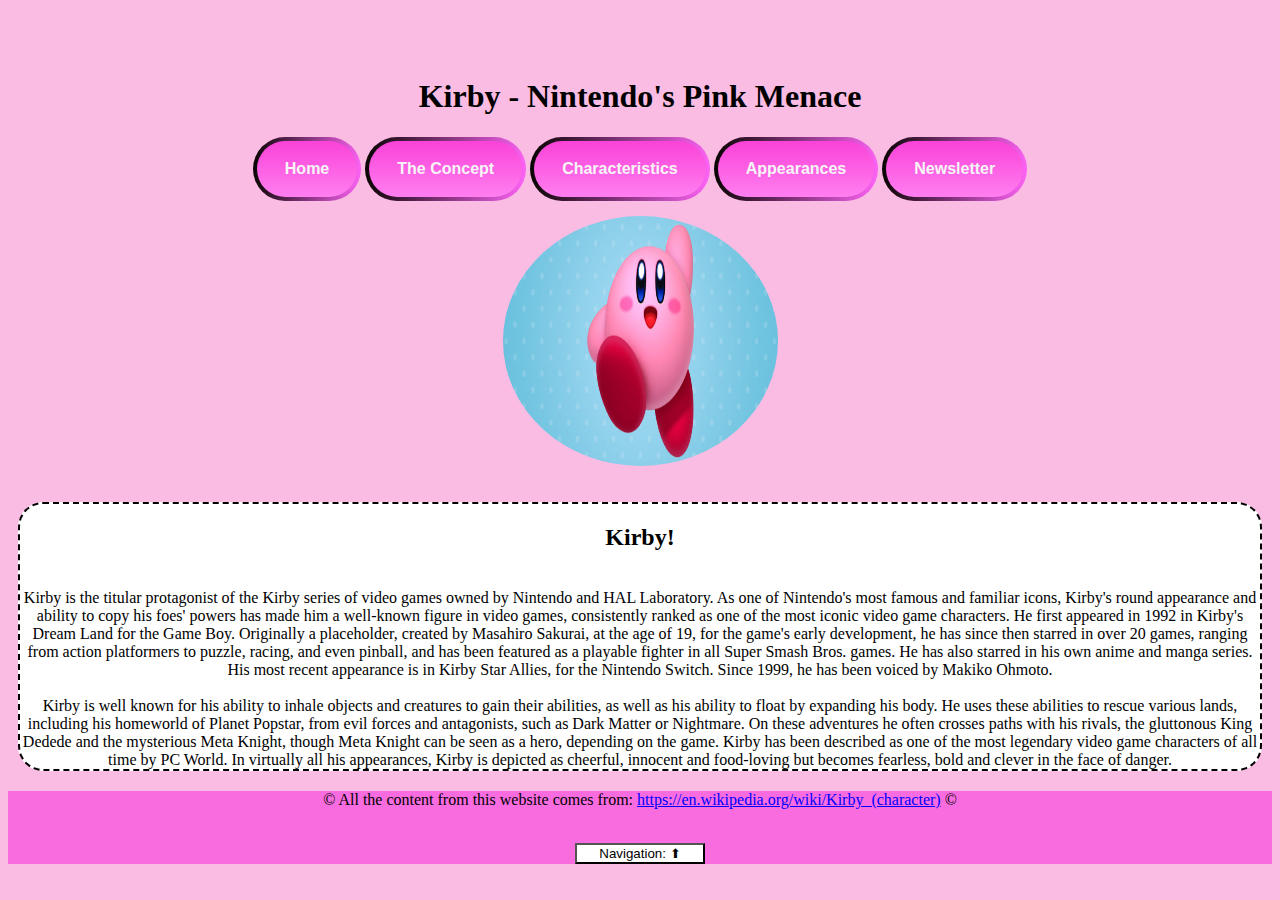
<file: index.html>
<!DOCTYPE html>
<html lang="en">
<head>
    <meta charset="UTF-8">
    <meta name="viewport" content="width=device-width, initial-scale=1.0">
    <title>Kirby Website: 05/19 - 05/20</title>
    <link rel="stylesheet" href="styles.css">
</head>
<body>
    <main>
    <div class="navigation">
        <h1>Kirby - Nintendo's Pink Menace</h1>
        <button class="button-78" role="button"><a href="index.html">Home</a></button>
        <button class="button-78" role="button"><a href="conceptCreation.html">The Concept</a></button>
        <button class="button-78" role="button"><a href="characteristics.html">Characteristics</a></button>
        <button class="button-78" role="button"><a href="appearances.html">Appearances</a></button>
        <button class="button-78" role="button"><a href="newsletter.html">Newsletter</a></button>
        <br>
        <img src="img/kirbyindex.jpg" alt="kirbyindex">
    </div>
    <div class="content">
        <blockquote>
            <h2 style="text-align: center;">Kirby!</h2>
            <br>

            Kirby is the titular protagonist of the Kirby series of video games owned by Nintendo and HAL Laboratory. As one of Nintendo's most famous and familiar icons, Kirby's round appearance and ability to copy his foes' powers has made him a well-known figure in video games, consistently ranked as one of the most iconic video game characters. He first appeared in 1992 in Kirby's Dream Land for the Game Boy. Originally a placeholder, created by Masahiro Sakurai, at the age of 19, for the game's early development, he has since then starred in over 20 games, ranging from action platformers to puzzle, racing, and even pinball, and has been featured as a playable fighter in all Super Smash Bros. games. He has also starred in his own anime and manga series. His most recent appearance is in Kirby Star Allies, for the Nintendo Switch. Since 1999, he has been voiced by Makiko Ohmoto.
            <br>
            <br>
            Kirby is well known for his ability to inhale objects and creatures to gain their abilities, as well as his ability to float by expanding his body. He uses these abilities to rescue various lands, including his homeworld of Planet Popstar, from evil forces and antagonists, such as Dark Matter or Nightmare. On these adventures he often crosses paths with his rivals, the   
            gluttonous King Dedede and the mysterious Meta Knight, though 
            Meta Knight can be seen as a hero, depending on the game. Kirby 
            has been described as one of the most legendary video game  
            characters of all time by PC World. In virtually all his appearances, Kirby is depicted as cheerful, innocent and food-loving but becomes fearless, bold and clever in the face of danger.
        </blockquote>
    </div>
    <div class="footer">

        <footer style="text-align: center; margin: 20px;">
            <p>&copy; All the content from this website comes from: <a href="https://en.wikipedia.org/wiki/Kirby_(character)" style="color: blue; text-decoration: underline">https://en.wikipedia.org/wiki/Kirby_(character)</a> &copy;</p>
            <br>
            <button class="footer-nav"><a href="#top">Navigation: ⬆︎</a></button>
            
        </footer>
    </div>
    </main>
</body>
</html>
</file>
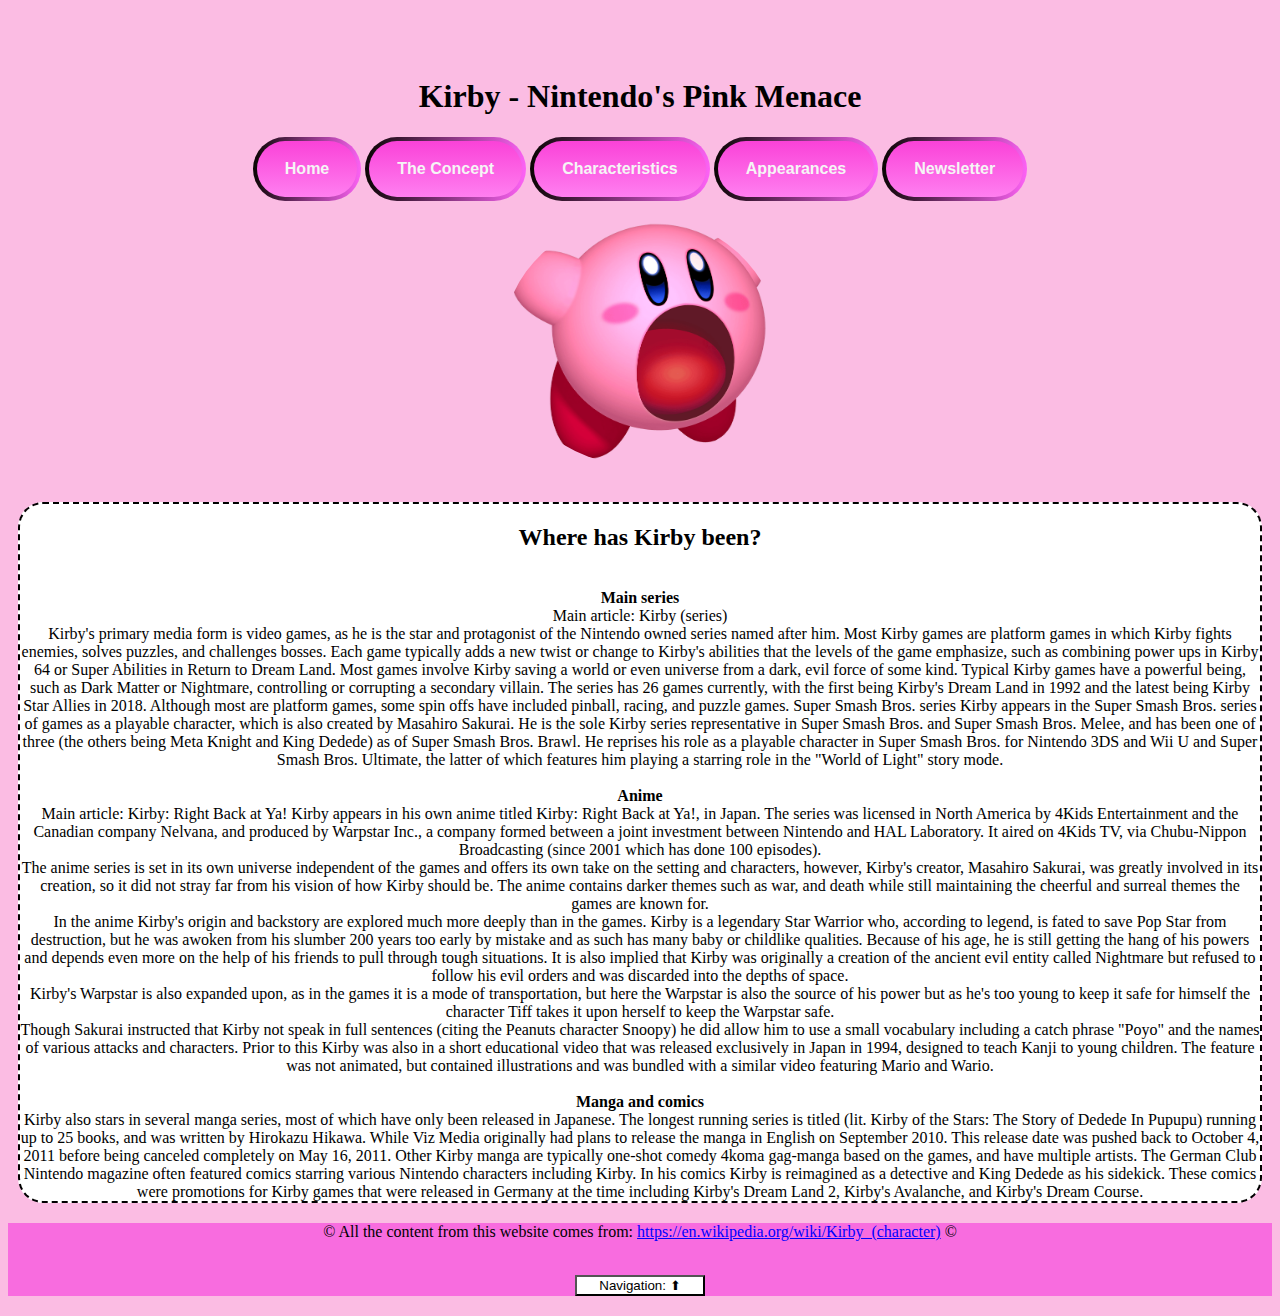
<file: appearances.html>
<!DOCTYPE html>
<html lang="en">
<head>
    <meta charset="UTF-8">
    <meta name="viewport" content="width=device-width, initial-scale=1.0">
    <title>Kirby Website: 05/19 - 05/20</title>
    <link rel="stylesheet" href="styles.css">
</head>
<body>
    <main>
    <div class="navigation">
        <h1>Kirby - Nintendo's Pink Menace</h1>
        <button class="button-78" role="button"><a href="index.html">Home</a></button>
        <button class="button-78" role="button"><a href="conceptCreation.html">The Concept</a></button>
        <button class="button-78" role="button"><a href="characteristics.html">Characteristics</a></button>
        <button class="button-78" role="button"><a href="appearances.html">Appearances</a></button>
        <button class="button-78" role="button"><a href="newsletter.html">Newsletter</a></button>
        <br>
        <img src="img/kirbyappearance.png" alt="kirbyappearance">
    </div>
    <div class="content">
        <blockquote>
            <h2 style="text-align: center;">Where has Kirby been? </h2>
            <br>

            <b>Main series</b>
            <br>
            Main article: Kirby (series)
            <br>
            Kirby's primary media form is video games, as he is the star and protagonist of the Nintendo owned series named after him. Most Kirby games are platform games in which Kirby fights enemies, solves puzzles, and challenges bosses. Each game typically adds a new twist or change to Kirby's abilities that the levels of the game emphasize, such as combining power ups in Kirby 64 or Super Abilities in Return to Dream Land. Most games involve Kirby saving a world or even universe from a dark, evil force of some kind. Typical Kirby games have a powerful being, such as Dark Matter or Nightmare, controlling or corrupting a secondary villain.
            The series has 26 games currently, with the first being Kirby's Dream Land in 1992 and the latest being Kirby Star Allies in 2018. Although most are platform games, some spin offs have included pinball, racing, and puzzle games.
            Super Smash Bros. series
            Kirby appears in the Super Smash Bros. series of games as a playable character, which is also created by Masahiro Sakurai. He is the sole Kirby series representative in Super Smash Bros. and Super Smash Bros. Melee, and has been one of three (the others being Meta Knight and King Dedede) as of Super Smash Bros. Brawl. He reprises his role as a playable character in Super Smash Bros. for Nintendo 3DS and Wii U and Super Smash Bros. Ultimate, the latter of which features him playing a starring role in the "World of Light" story mode.
            <br><br>

            <b>Anime</b>
            <br>
            Main article: Kirby: Right Back at Ya!
            Kirby appears in his own anime titled Kirby: Right Back at Ya!, in Japan. The series was licensed in North America by 4Kids Entertainment and the Canadian company Nelvana, and produced by Warpstar Inc., a company formed between a joint investment between Nintendo and HAL Laboratory. It aired on 4Kids TV, via Chubu-Nippon Broadcasting (since 2001 which has done 100 episodes).
            <br>
            The anime series is set in its own universe independent of the games and offers its own take on the setting and characters, however, Kirby's creator, Masahiro Sakurai, was greatly involved in its creation, so it did not stray far from his vision of how Kirby should be. The anime contains darker themes such as war, and death while still maintaining the cheerful and surreal themes the games are known for.
            <br>
            In the anime Kirby's origin and backstory are explored much more deeply than in the games. Kirby is a legendary Star Warrior who, according to legend, is fated to save Pop Star from destruction, but he was awoken from his slumber 200 years too early by mistake and as such has many baby or childlike qualities. Because of his age, he is still getting the hang of his powers and depends even more on the help of his friends to pull through tough situations. It is also implied that Kirby was originally a creation of the ancient evil entity called Nightmare but refused to follow his evil orders and was discarded into the depths of space.
            <br>
            Kirby's Warpstar is also expanded upon, as in the games it is a mode of transportation, but here the Warpstar is also the source of his power but as he's too young to keep it safe for himself the character Tiff takes it upon herself to keep the Warpstar safe.
            <br>
            Though Sakurai instructed that Kirby not speak in full sentences (citing the Peanuts character Snoopy) he did allow him to use a small vocabulary including a catch phrase "Poyo" and the names of various attacks and characters.
            Prior to this Kirby was also in a short educational video that was released exclusively in Japan in 1994, designed to teach Kanji to young children. The feature was not animated, but contained illustrations and was bundled with a similar video featuring Mario and Wario.
            <br><br>
            <b>Manga and comics</b>
            <br>
            Kirby also stars in several manga series, most of which have only been released in Japanese. The longest running series is titled (lit. Kirby of the Stars: The Story of Dedede In Pupupu) running up to 25 books, and was written by Hirokazu Hikawa. While Viz Media originally had plans to release the manga in English on September 2010. This release date was pushed back to October 4, 2011 before being canceled completely on May 16, 2011.
            Other Kirby manga are typically one-shot comedy 4koma gag-manga based on the games, and have multiple artists.
            The German Club Nintendo magazine often featured comics starring various Nintendo characters including Kirby. In his comics Kirby is reimagined as a detective and King Dedede as his sidekick. These comics were promotions for Kirby games that were released in Germany at the time including Kirby's Dream Land 2, Kirby's Avalanche, and Kirby's Dream Course.
        </blockquote>
    </div>
    <div class="footer">

        <footer style="text-align: center; margin: 20px;">
            <p>&copy; All the content from this website comes from: <a href="https://en.wikipedia.org/wiki/Kirby_(character)" style="color: blue; text-decoration: underline">https://en.wikipedia.org/wiki/Kirby_(character)</a> &copy;</p>
            <br>
            <button class="footer-nav"><a href="#top">Navigation: ⬆︎</a></button>
            
        </footer>
    </div>
    </main>
</body>
</html>
</file>
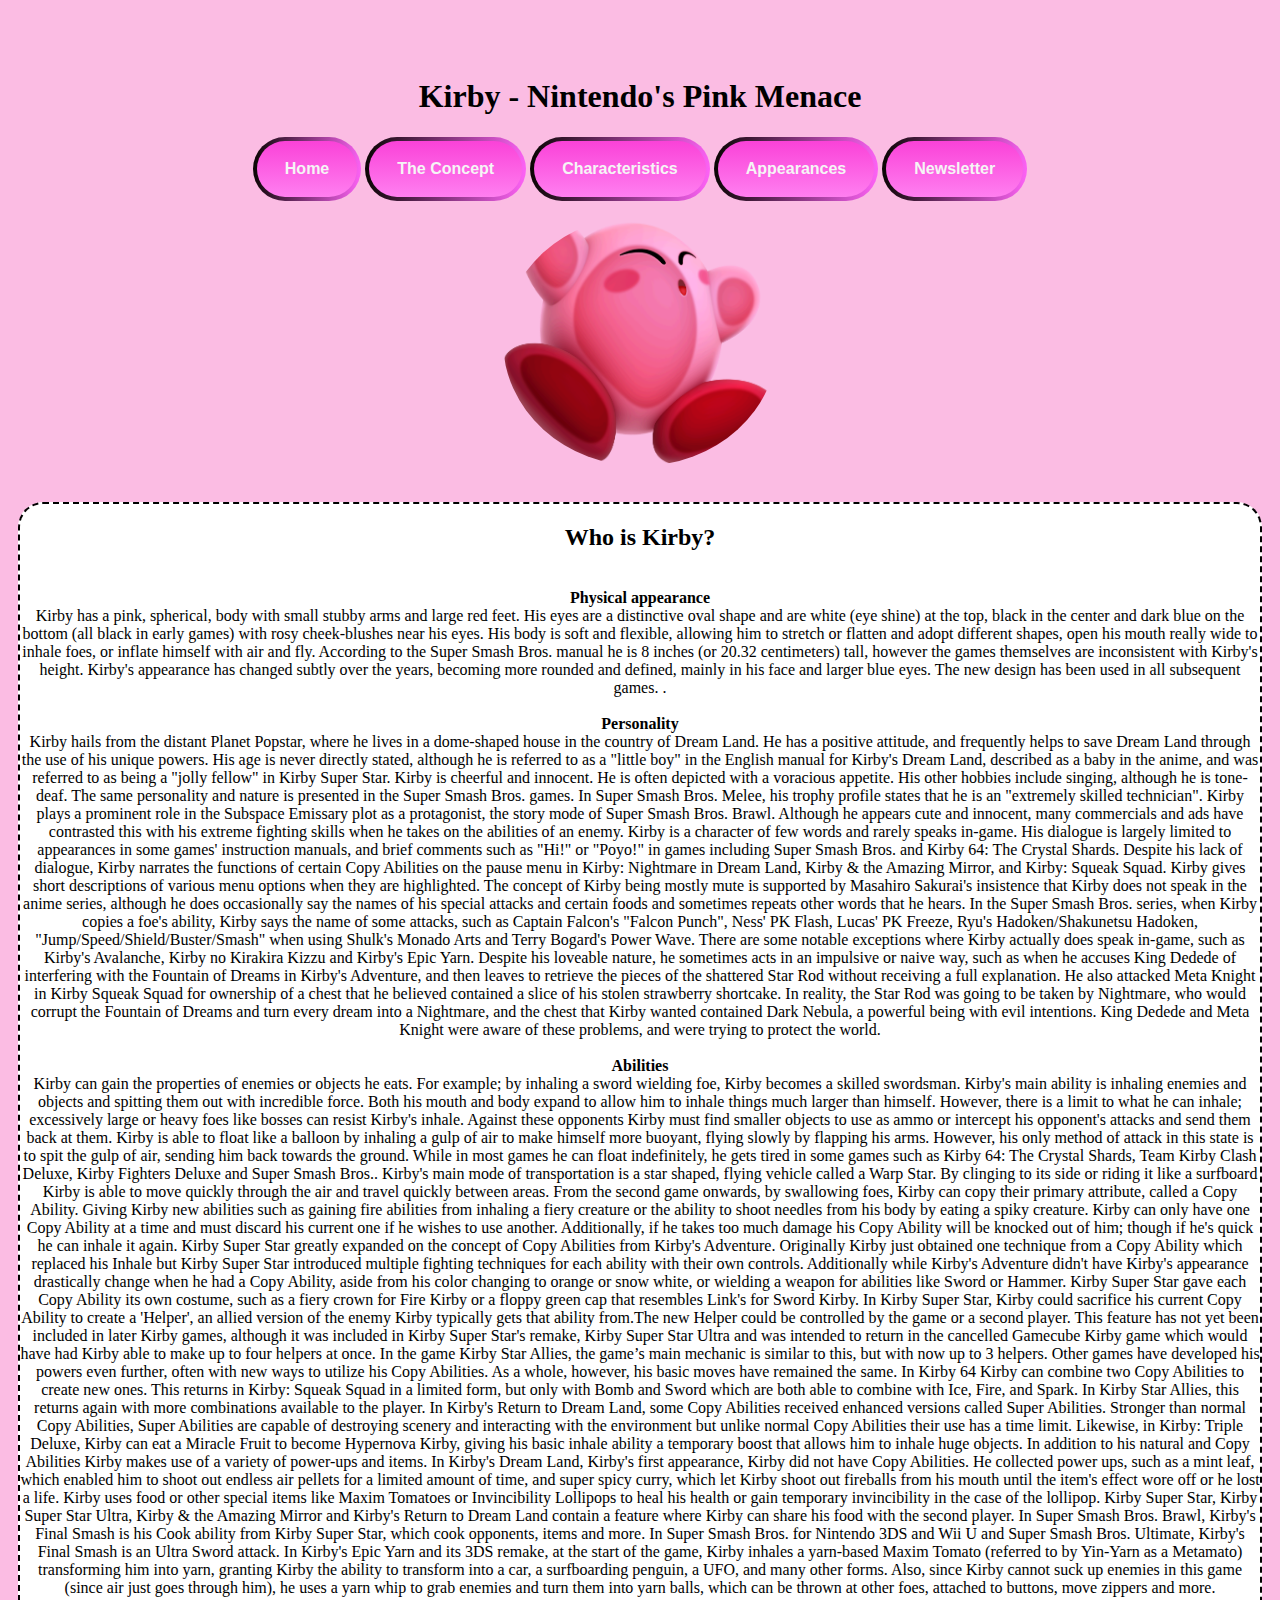
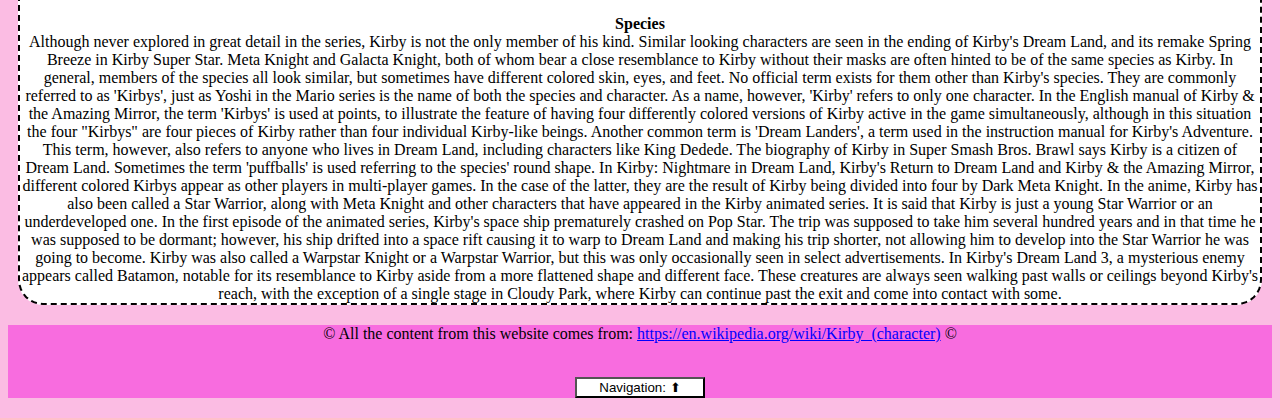
<file: characteristics.html>
<!DOCTYPE html>
<html lang="en">
<head>
    <meta charset="UTF-8">
    <meta name="viewport" content="width=device-width, initial-scale=1.0">
    <title>Kirby Website: 05/19 - 05/20</title>
    <link rel="stylesheet" href="styles.css">
</head>
<body>
    <main>
    <div class="navigation">
        <h1>Kirby - Nintendo's Pink Menace</h1>
        <button class="button-78" role="button"><a href="index.html">Home</a></button>
        <button class="button-78" role="button"><a href="conceptCreation.html">The Concept</a></button>
        <button class="button-78" role="button"><a href="characteristics.html">Characteristics</a></button>
        <button class="button-78" role="button"><a href="appearances.html">Appearances</a></button>
        <button class="button-78" role="button"><a href="newsletter.html">Newsletter</a></button>
        <br>
        <img src="img/kirbycharacteristics.png" alt="kirbyCharacteristics">
    </div>
    <div class="content">
        <blockquote>
            <h2 style="text-align: center;">Who is Kirby?</h2>
            <br>
            <b>Physical appearance</b> 
            <br>

            Kirby has a pink, spherical, body with small stubby arms and large red feet. His eyes are a distinctive oval shape and are white (eye shine) at the top, black in the center and dark blue on the bottom (all black in early games) with rosy cheek-blushes near his eyes. His body is soft and flexible, allowing him to stretch or flatten and adopt different shapes, open his mouth really wide to inhale foes, or inflate himself with air and fly. According to the Super Smash Bros. manual he is 8 inches (or 20.32 centimeters) tall, however the games themselves are inconsistent with Kirby's height. Kirby's appearance has changed subtly over the years, becoming more rounded and defined, mainly in his face and larger blue eyes. The new design has been used in all subsequent games. .
            <br><br>

            <b>Personality</b>
            <br>
            Kirby hails from the distant Planet Popstar, where he lives in a dome-shaped house in the country of Dream Land. He has a positive attitude, and frequently helps to save Dream Land through the use of his unique powers. His age is never directly stated, although he is referred to as a "little boy" in the English manual for Kirby's Dream Land, described as a baby in the anime, and was referred to as being a "jolly fellow" in Kirby Super Star.

            Kirby is cheerful and innocent. He is often depicted with a voracious appetite. His other hobbies include singing, although he is tone-deaf.

            The same personality and nature is presented in the Super Smash Bros. games. In Super Smash Bros. Melee, his trophy profile states that he is an "extremely skilled technician". Kirby plays a prominent role in the Subspace Emissary plot as a protagonist, the story mode of Super Smash Bros. Brawl. Although he appears cute and innocent, many commercials and ads have contrasted this with his extreme fighting skills when he takes on the abilities of an enemy.

            Kirby is a character of few words and rarely speaks in-game. His dialogue is largely limited to appearances in some games' instruction manuals, and brief comments such as "Hi!" or "Poyo!" in games including Super Smash Bros. and Kirby 64: The Crystal Shards. Despite his lack of dialogue, Kirby narrates the functions of certain Copy Abilities on the pause menu in Kirby: Nightmare in Dream Land, Kirby & the Amazing Mirror, and Kirby: Squeak Squad. Kirby gives short descriptions of various menu options when they are highlighted. The concept of Kirby being mostly mute is supported by Masahiro Sakurai's insistence that Kirby does not speak in the anime series, although he does occasionally say the names of his special attacks and certain foods and sometimes repeats other words that he hears. In the Super Smash Bros. series, when Kirby copies a foe's ability, Kirby says the name of some attacks, such as Captain Falcon's "Falcon Punch", Ness' PK Flash, Lucas' PK Freeze, Ryu's Hadoken/Shakunetsu Hadoken, "Jump/Speed/Shield/Buster/Smash" when using Shulk's Monado Arts and Terry Bogard's Power Wave. There are some notable exceptions where Kirby actually does speak in-game, such as Kirby's Avalanche, Kirby no Kirakira Kizzu and Kirby's Epic Yarn.

            Despite his loveable nature, he sometimes acts in an impulsive or naive way, such as when he accuses King Dedede of interfering with the Fountain of Dreams in Kirby's Adventure, and then leaves to retrieve the pieces of the shattered Star Rod without receiving a full explanation. He also attacked Meta Knight in Kirby Squeak Squad for ownership of a chest that he believed contained a slice of his stolen strawberry shortcake. In reality, the Star Rod was going to be taken by Nightmare, who would corrupt the Fountain of Dreams and turn every dream into a Nightmare, and the chest that Kirby wanted contained Dark Nebula, a powerful being with evil intentions. King Dedede and Meta Knight were aware of these problems, and were trying to protect the world.
            <br><br>

            <b>Abilities</b>
            <br>

            Kirby can gain the properties of enemies or objects he eats. For example; by inhaling a sword wielding foe, Kirby becomes a skilled swordsman.

            Kirby's main ability is inhaling enemies and objects and spitting them out with incredible force. Both his mouth and body expand to allow him to inhale things much larger than himself. However, there is a limit to what he can inhale; excessively large or heavy foes like bosses can resist Kirby's inhale. Against these opponents Kirby must find smaller objects to use as ammo or intercept his opponent's attacks and send them back at them.

            Kirby is able to float like a balloon by inhaling a gulp of air to make himself more buoyant, flying slowly by flapping his arms. However, his only method of attack in this state is to spit the gulp of air, sending him back towards the ground. While in most games he can float indefinitely, he gets tired in some games such as Kirby 64: The Crystal Shards, Team Kirby Clash Deluxe, Kirby Fighters Deluxe and Super Smash Bros..

            Kirby's main mode of transportation is a star shaped, flying vehicle called a Warp Star. By clinging to its side or riding it like a surfboard Kirby is able to move quickly through the air and travel quickly between areas.

            From the second game onwards, by swallowing foes, Kirby can copy their primary attribute, called a Copy Ability. Giving Kirby new abilities such as gaining fire abilities from inhaling a fiery creature or the ability to shoot needles from his body by eating a spiky creature. Kirby can only have one Copy Ability at a time and must discard his current one if he wishes to use another. Additionally, if he takes too much damage his Copy Ability will be knocked out of him; though if he's quick he can inhale it again.

            Kirby Super Star greatly expanded on the concept of Copy Abilities from Kirby's Adventure. Originally Kirby just obtained one technique from a Copy Ability which replaced his Inhale but Kirby Super Star introduced multiple fighting techniques for each ability with their own controls. Additionally while Kirby's Adventure didn't have Kirby's appearance drastically change when he had a Copy Ability, aside from his color changing to orange or snow white, or wielding a weapon for abilities like Sword or Hammer. Kirby Super Star gave each Copy Ability its own costume, such as a fiery crown for Fire Kirby or a floppy green cap that resembles Link's for Sword Kirby.

            In Kirby Super Star, Kirby could sacrifice his current Copy Ability to create a 'Helper', an allied version of the enemy Kirby typically gets that ability from.The new Helper could be controlled by the game or a second player. This feature has not yet been included in later Kirby games, although it was included in Kirby Super Star's remake, Kirby Super Star Ultra and was intended to return in the cancelled Gamecube Kirby game which would have had Kirby able to make up to four helpers at once. In the game Kirby Star Allies, the game’s main mechanic is similar to this, but with now up to 3 helpers.

            Other games have developed his powers even further, often with new ways to utilize his Copy Abilities. As a whole, however, his basic moves have remained the same. In Kirby 64 Kirby can combine two Copy Abilities to create new ones. This returns in Kirby: Squeak Squad in a limited form, but only with Bomb and Sword which are both able to combine with Ice, Fire, and Spark. In Kirby Star Allies, this returns again with more combinations available to the player.

            In Kirby's Return to Dream Land, some Copy Abilities received enhanced versions called Super Abilities. Stronger than normal Copy Abilities, Super Abilities are capable of destroying scenery and interacting with the environment but unlike normal Copy Abilities their use has a time limit. Likewise, in Kirby: Triple Deluxe, Kirby can eat a Miracle Fruit to become Hypernova Kirby, giving his basic inhale ability a temporary boost that allows him to inhale huge objects.

            In addition to his natural and Copy Abilities Kirby makes use of a variety of power-ups and items. In Kirby's Dream Land, Kirby's first appearance, Kirby did not have Copy Abilities. He collected power ups, such as a mint leaf, which enabled him to shoot out endless air pellets for a limited amount of time, and super spicy curry, which let Kirby shoot out fireballs from his mouth until the item's effect wore off or he lost a life. Kirby uses food or other special items like Maxim Tomatoes or Invincibility Lollipops to heal his health or gain temporary invincibility in the case of the lollipop. Kirby Super Star, Kirby Super Star Ultra, Kirby & the Amazing Mirror and Kirby's Return to Dream Land contain a feature where Kirby can share his food with the second player.

            In Super Smash Bros. Brawl, Kirby's Final Smash is his Cook ability from Kirby Super Star, which cook opponents, items and more. In Super Smash Bros. for Nintendo 3DS and Wii U and Super Smash Bros. Ultimate, Kirby's Final Smash is an Ultra Sword attack.

            In Kirby's Epic Yarn and its 3DS remake, at the start of the game, Kirby inhales a yarn-based Maxim Tomato (referred to by Yin-Yarn as a Metamato) transforming him into yarn, granting Kirby the ability to transform into a car, a surfboarding penguin, a UFO, and many other forms. Also, since Kirby cannot suck up enemies in this game (since air just goes through him), he uses a yarn whip to grab enemies and turn them into yarn balls, which can be thrown at other foes, attached to buttons, move zippers and more.
            <br><br>
            <b>Species</b> 
            <br>
            Although never explored in great detail in the series, Kirby is not the only member of his kind. Similar looking characters are seen in the ending of Kirby's Dream Land, and its remake Spring Breeze in Kirby Super Star. Meta Knight and Galacta Knight, both of whom bear a close resemblance to Kirby without their masks are often hinted to be of the same species as Kirby. In general, members of the species all look similar, but sometimes have different colored skin, eyes, and feet.

            No official term exists for them other than Kirby's species. They are commonly referred to as 'Kirbys', just as Yoshi in the Mario series is the name of both the species and character. As a name, however, 'Kirby' refers to only one character. In the English manual of Kirby & the Amazing Mirror, the term 'Kirbys' is used at points, to illustrate the feature of having four differently colored versions of Kirby active in the game simultaneously, although in this situation the four "Kirbys" are four pieces of Kirby rather than four individual Kirby-like beings. Another common term is 'Dream Landers', a term used in the instruction manual for Kirby's Adventure. This term, however, also refers to anyone who lives in Dream Land, including characters like King Dedede. The biography of Kirby in Super Smash Bros. Brawl says Kirby is a citizen of Dream Land. Sometimes the term 'puffballs' is used referring to the species' round shape.



            In Kirby: Nightmare in Dream Land, Kirby's Return to Dream Land and Kirby & the Amazing Mirror, different colored Kirbys appear as other players in multi-player games. In the case of the latter, they are the result of Kirby being divided into four by Dark Meta Knight.

            In the anime, Kirby has also been called a Star Warrior, along with Meta Knight and other characters that have appeared in the Kirby animated series. It is said that Kirby is just a young Star Warrior or an underdeveloped one. In the first episode of the animated series, Kirby's space ship prematurely crashed on Pop Star. The trip was supposed to take him several hundred years and in that time he was supposed to be dormant; however, his ship drifted into a space rift causing it to warp to Dream Land and making his trip shorter, not allowing him to develop into the Star Warrior he was going to become. Kirby was also called a Warpstar Knight or a Warpstar Warrior, but this was only occasionally seen in select advertisements.
            In Kirby's Dream Land 3, a mysterious enemy appears called Batamon, notable for its resemblance to Kirby aside from a more flattened shape and different face. These creatures are always seen walking past walls or ceilings beyond Kirby's reach, with the exception of a single stage in Cloudy Park, where Kirby can continue past the exit and come into contact with some.
        </blockquote>
    </div>
    <div class="footer">

        <footer style="text-align: center; margin: 20px;">
            <p>&copy; All the content from this website comes from: <a href="https://en.wikipedia.org/wiki/Kirby_(character)" style="color: blue; text-decoration: underline">https://en.wikipedia.org/wiki/Kirby_(character)</a> &copy;</p>
            <br>
            <button class="footer-nav"><a href="#top">Navigation: ⬆︎</a></button>
            
        </footer>
    </div>
    </main>
</body>
</html>
</file>
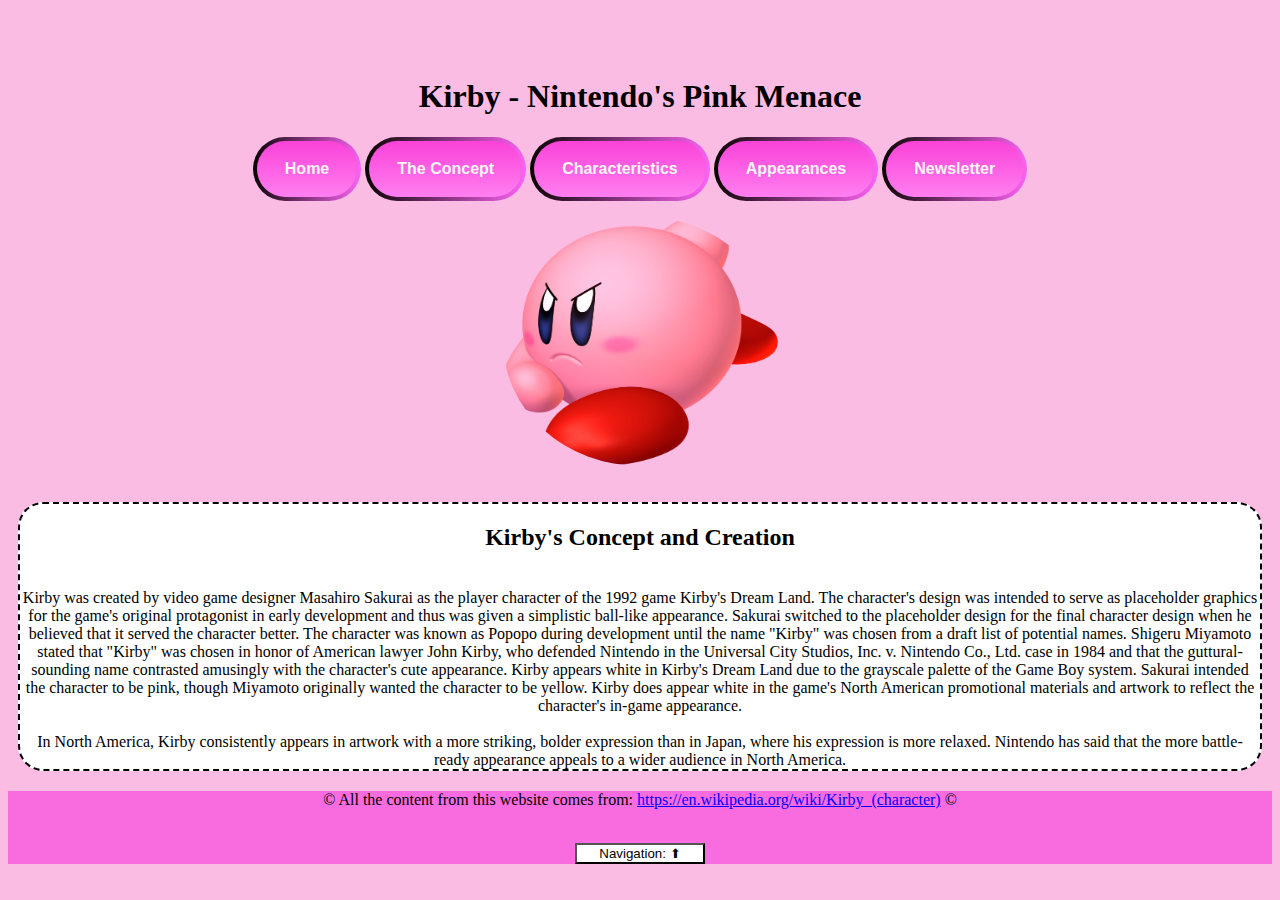
<file: conceptCreation.html>
<!DOCTYPE html>
<html lang="en">
<head>
    <meta charset="UTF-8">
    <meta name="viewport" content="width=device-width, initial-scale=1.0">
    <title>Kirby Website: 05/19 - 05/20</title>
    <link rel="stylesheet" href="styles.css">
</head>
<body>
    <main>
    <div class="navigation">
        <h1>Kirby - Nintendo's Pink Menace</h1>
        <button class="button-78" role="button"><a href="index.html">Home</a></button>
        <button class="button-78" role="button"><a href="conceptCreation.html">The Concept</a></button>
        <button class="button-78" role="button"><a href="characteristics.html">Characteristics</a></button>
        <button class="button-78" role="button"><a href="appearances.html">Appearances</a></button>
        <button class="button-78" role="button"><a href="newsletter.html">Newsletter</a></button>
        <br>
        <img src="img/kirbyconcept.png" alt="kirbyconcept">
    </div>
    <div class="content">
        <blockquote>
            <h2 style="text-align: center;">Kirby's Concept and Creation</h2>
            <br>

            Kirby was created by video game designer Masahiro Sakurai as the player character of the 1992 game Kirby's Dream Land. The character's design was intended to serve as placeholder graphics for the game's original protagonist in early development and thus was given a simplistic ball-like appearance. Sakurai switched to the placeholder design for the final character design when he believed that it served the character better. The character was known as Popopo during development until the name "Kirby" was chosen from a draft list of potential names. Shigeru Miyamoto stated that "Kirby" was chosen in honor of American lawyer John Kirby, who defended Nintendo in the Universal City Studios, Inc. v. Nintendo Co., Ltd. case in 1984 and that the guttural-sounding name contrasted amusingly with the character's cute appearance. Kirby appears white in Kirby's Dream Land due to the grayscale palette of the Game Boy system. Sakurai intended the character to be pink, though Miyamoto originally wanted the character to be yellow. Kirby does appear white in the game's North American promotional materials and artwork to reflect the character's in-game appearance.
            <br><br>
            In North America, Kirby consistently appears in artwork with a more striking, bolder expression than in Japan, where his expression is more relaxed. Nintendo has said that the more battle-ready appearance appeals to a wider audience in North America.
        </blockquote>
    </div>
    <div class="footer">

        <footer style="text-align: center; margin: 20px;">
            <p>&copy; All the content from this website comes from: <a href="https://en.wikipedia.org/wiki/Kirby_(character)" style="color: blue; text-decoration: underline">https://en.wikipedia.org/wiki/Kirby_(character)</a> &copy;</p>
            <br>
            <button class="footer-nav"><a href="#top">Navigation: ⬆︎</a></button>
            
        </footer>
    </div>
    </main>
</body>
</html>
</file>
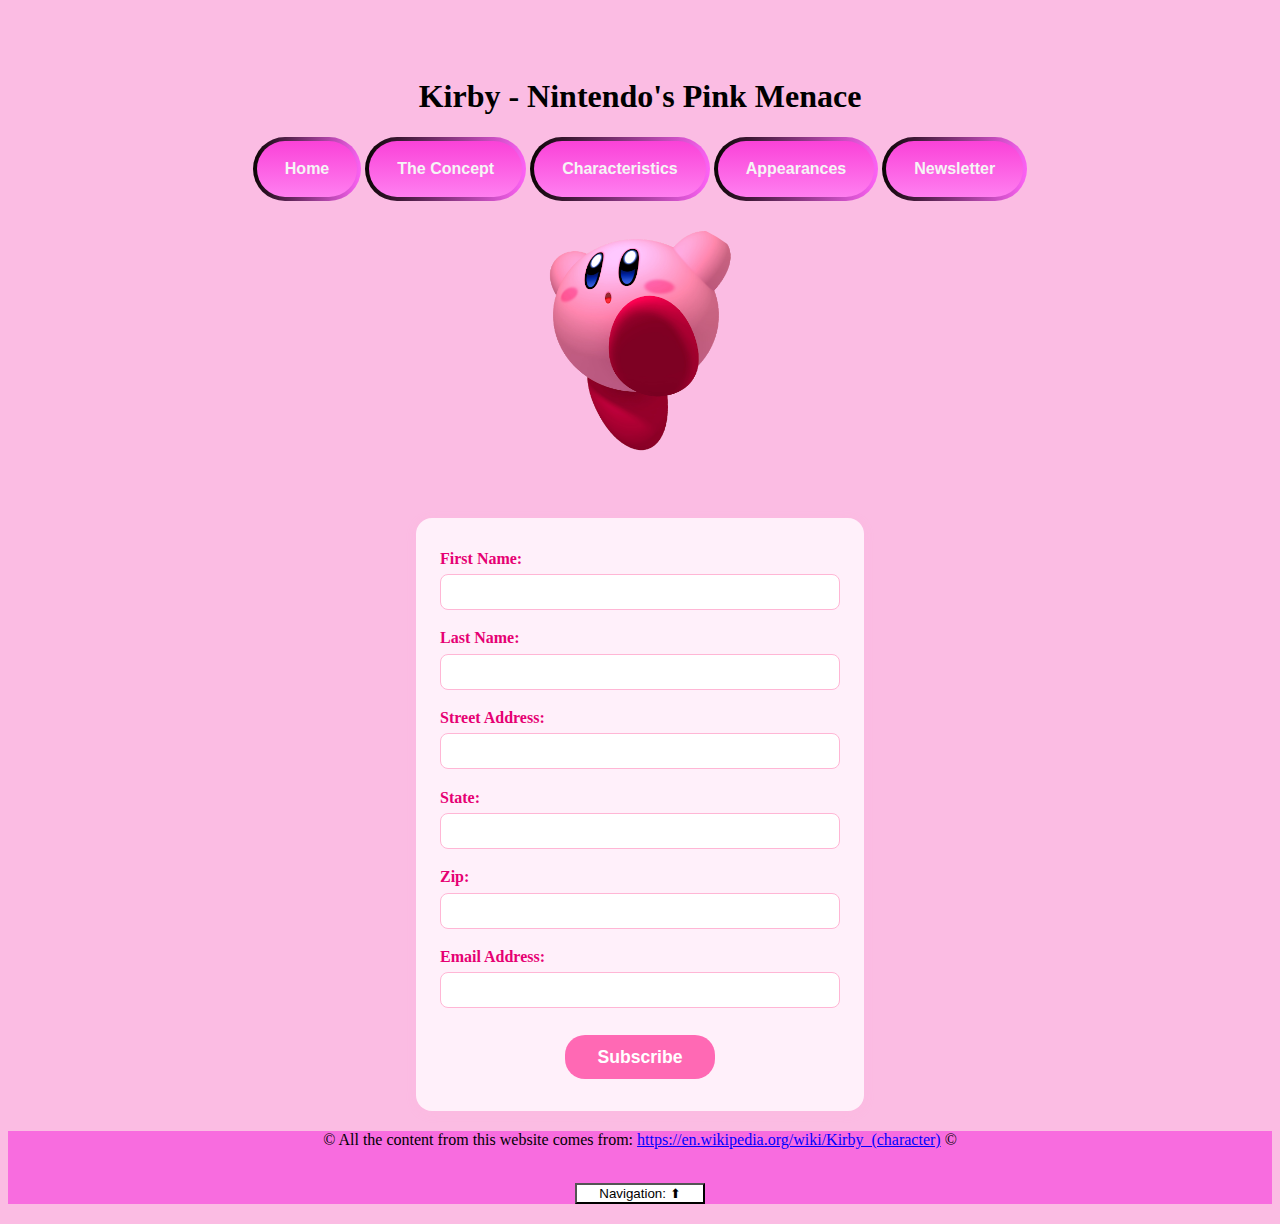
<file: newsletter.html>
<!DOCTYPE html>
<html lang="en">
<head>
    <meta charset="UTF-8">
    <meta name="viewport" content="width=device-width, initial-scale=1.0">
    <title>Kirby Website: 05/19 - 05/20</title>
    <link rel="stylesheet" href="styles.css">
</head>
<body>
    <main>
        <div class="navigation">
        <h1>Kirby - Nintendo's Pink Menace</h1>
        <button class="button-78" role="button"><a href="index.html">Home</a></button>
        <button class="button-78" role="button"><a href="conceptCreation.html">The Concept</a></button>
        <button class="button-78" role="button"><a href="characteristics.html">Characteristics</a></button>
        <button class="button-78" role="button"><a href="appearances.html">Appearances</a></button>
        <button class="button-78" role="button"><a href="newsletter.html">Newsletter</a></button>
        <br>
        <img src="img/kirbynewsletter.png" alt="kirbynewsletter">
    </div>
    <form action="submitNewsletter.php" method="POST" class="newsletter-form">
<div class="form-group">
<label for="firstName">First Name:</label>
<input type="text" id="firstName" name="firstName" required>
</div>
<div class="form-group">
<label for="lastName">Last Name:</label>
<input type="text" id="lastName" name="lastName" required>
</div>
<div class="form-group">
<label for="street">Street Address:</label>
<input type="text" id="street" name="street" required>
</div>
<div class="form-group">
<label for="state">State:</label>
<input type="text" id="state" name="state" required>
</div>
<div class="form-group">
<label for="zip">Zip:</label>
<input type="text" id="zip" name="zip" required pattern="\d{5}">
</div>
<div class="form-group">
<label for="email">Email Address:</label>
<input type="email" id="email" name="email" required>
</div>
<button type="submit">Subscribe</button>
</form>

    <div class="footer">

        <footer style="text-align: center; margin: 20px;">
            <p>&copy; All the content from this website comes from: <a href="https://en.wikipedia.org/wiki/Kirby_(character)" style="color: blue; text-decoration: underline">https://en.wikipedia.org/wiki/Kirby_(character)</a> &copy;</p>
            <br>
            <button class="footer-nav"><a href="#top">Navigation: ⬆︎</a></button>
            
        </footer>
    </div>
    </main>
</body>
</html>
</file>
<file: styles.css>
body {
    height: auto;
    width: auto;
    background-color: #fbbce3;
}

.navigation {
    margin-top: 25px;
    text-align: center;
    padding: 2rem 1rem 1rem 1rem
}

/* Button CSS: */
.button-78 {
  align-items: center;
  appearance: none;
  background-clip: padding-box;
  background-color: initial;
  background-image: none;
  border-style: none;
  box-sizing: border-box;
  color: #fff;
  cursor: pointer;
  display: inline-block;
  flex-direction: row;
  flex-shrink: 0;
  font-family: Eina01,sans-serif;
  font-size: 16px;
  font-weight: 800;
  justify-content: center;
  line-height: 24px;
  margin: 0;
  min-height: 64px;
  outline: none;
  overflow: visible;
  padding: 19px 26px;
  pointer-events: auto;
  position: relative;
  text-align: center;
  text-decoration: none;
  text-transform: none;
  user-select: none;
  -webkit-user-select: none;
  touch-action: manipulation;
  vertical-align: middle;
  width: auto;
  word-break: keep-all;
  z-index: 0;
}

@media (min-width: 768px) {
  .button-78 {
    padding: 19px 32px;
  }
}

.button-78:before,
.button-78:after {
  border-radius: 80px;
}

.button-78:before {
  background-image: linear-gradient(92.83deg, #070300 0, #ff63f7 100%);
  content: "";
  display: block;
  height: 100%;
  left: 0;
  overflow: hidden;
  position: absolute;
  top: 0;
  width: 100%;
  z-index: -2;
}

.button-78:after {
  background-color: initial;
  background-image: linear-gradient(#fa42d8 0, #ff7ff0 100%);
  bottom: 4px;
  content: "";
  display: block;
  left: 4px;
  overflow: hidden;
  position: absolute;
  right: 4px;
  top: 4px;
  transition: all 100ms ease-out;
  z-index: -1;
}

.button-78:hover:not(:disabled):before {
  background: linear-gradient(92.83deg, rgb(255, 116, 38) 0%, rgb(249, 58, 19) 100%);
}

.button-78:hover:not(:disabled):after {
  bottom: 0;
  left: 0;
  right: 0;
  top: 0;
  transition-timing-function: ease-in;
  opacity: 0;
}

.button-78:active:not(:disabled) {
  color: #ccc;
}

.button-78:active:not(:disabled):before {
  background-image: linear-gradient(0deg, rgba(0, 0, 0, .2), rgba(0, 0, 0, .2)), linear-gradient(92.83deg, #ff7426 0, #f93a13 100%);
}

.button-78:active:not(:disabled):after {
  background-image: linear-gradient(#541a0f 0, #0c0d0d 100%);
  bottom: 4px;
  left: 4px;
  right: 4px;
  top: 4px;
}

.button-78:disabled {
  cursor: default;
  opacity: .24;
}

a {
    text-decoration: none;
    color: whitesmoke;
}

.content blockquote {
    background-color: white;
    border: 2px black dashed;
    border-radius: 25px;
    margin-left: 10px;
    margin-right: 10px;
    text-align: center;
}

.footer {
  background-color: #f86cdf;
  height: fill;
  width: fill;
}

.footer-nav {
  background-color: white;
}

.footer-nav a{
  color: black;
  padding: 2rem 1rem 1rem 1rem;
}

img {
  height: 250px;
  width: 275px;
  border-radius: 50%;
  margin-top: 15px;
  align-self: center;
}

/* Newsletter CSS: */

.newsletter-form {
display: flex;
flex-direction: column;
align-items: center;
margin: 2rem auto 0 auto;
max-width: 400px;
background: #fff0fa;
padding: 2rem 1.5rem;
border-radius: 16px;
box-shadow: 0 2px 12px rgba(255,182,213,0.12);

}
.newsletter-form .form-group {
display: flex;
flex-direction: column;
width: 100%;
margin-bottom: 1.2rem;
}
.newsletter-form label {
margin-bottom: 0.4rem;
color: #e60073;
font-weight: bold;
font-size: 1rem;
}
.newsletter-form input {
padding: 0.5rem 0.8rem;
border: 1px solid #ffb6d5;
border-radius: 8px;
font-size: 1rem;
background: #fff;
transition: border 0.2s;
}
.newsletter-form input:focus {
border: 1.5px solid #ff69b4;
outline: none;
}
.newsletter-form button[type="submit"] {
background: #ff69b4;
color: #fff;
border: none;
border-radius: 20px;
padding: 0.7rem 2rem;
font-size: 1.1rem;
font-weight: bold;
cursor: pointer;
transition: background 0.2s;
margin-top: 0.5rem;
}
.newsletter-form button[type="submit"]:hover {
background: #e60073;
}
@media (max-width: 600px) {
.newsletter-form {
padding: 1rem 0.5rem;
max-width: 98%;
}
}
</file>
